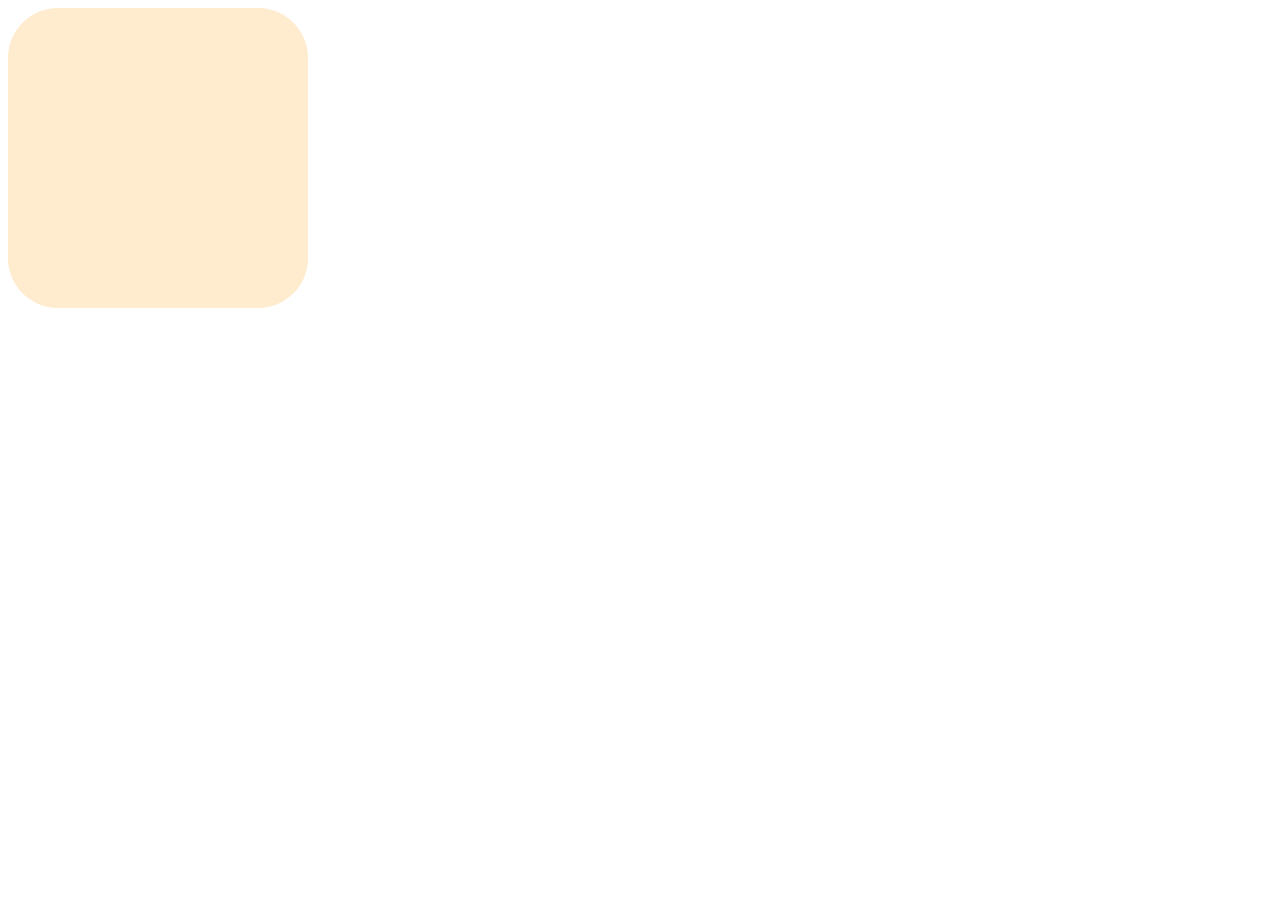
<file: borderRadius.html>
<!doctype html>
<html lang="en">
  <head>
    <meta charset="UTF-8" />
    <meta name="viewport" content="width=device-width, initial-scale=1.0" />
    <title>CSS3新特性——圆角</title>
    <style>
      .box-1 {
        width: 300px;
        height: 300px;
        background-color: blanchedalmond;
        /* 设置圆角 */
        border-radius: 50px;
      }
    </style>
  </head>
  <body>
    <div class="box-1"></div>
  </body>
</html>
</file>
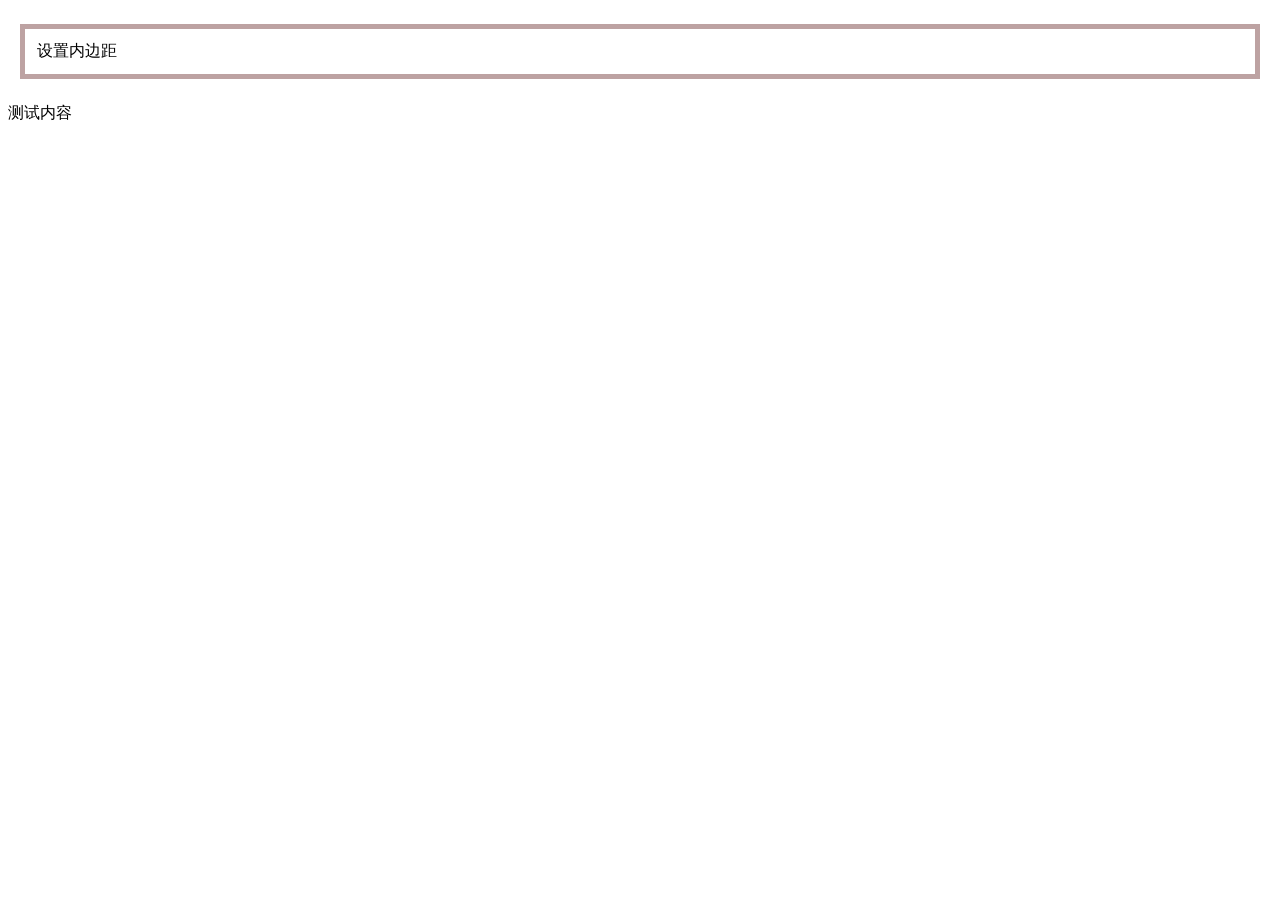
<file: boxModel.html>
<!doctype html>
<html>
  <head>
    <meta charset="UTF-8" />
    <meta name="viewport" content="width=device-width, initial-scale=1.0" />
    <title>盒子模型</title>
    <style>
      .p-box {
        /* 内边距 */
        padding: 0.75rem;
        /* 边框 */
        border: 5px solid rgb(189, 162, 162);
        margin: 1.5rem 0.75rem;
      }
    </style>
  </head>
  <body>
    <div>
      <p class="p-box">设置内边距</p>
      <p>测试内容</p>
    </div>
  </body>
</html>
</file>
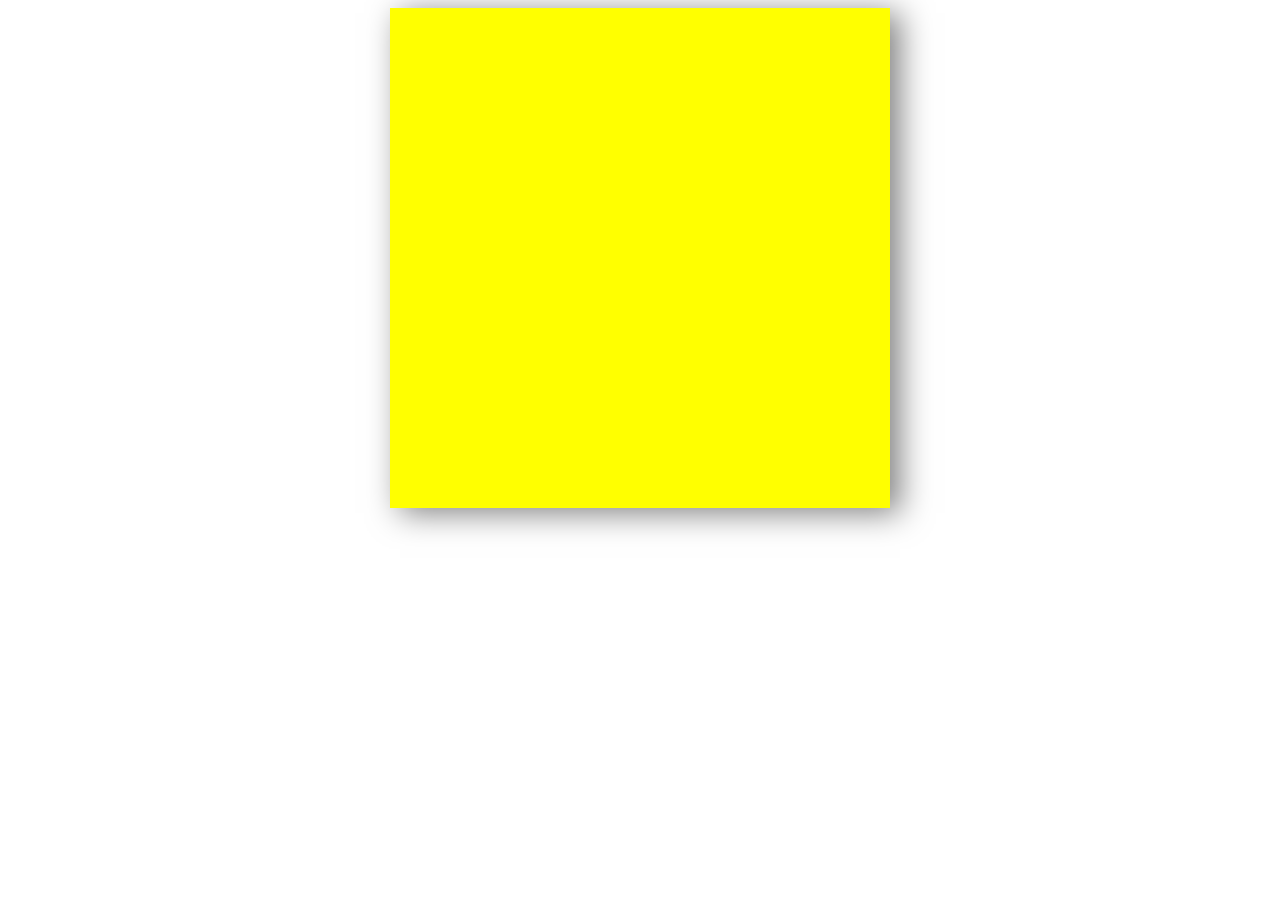
<file: boxShadow.html>
<!doctype html>
<html lang="en">
  <head>
    <meta charset="UTF-8" />
    <meta name="viewport" content="width=device-width, initial-scale=1.0" />
    <title>SS3新特性——阴影</title>
    <style>
      .box-1 {
        width: 500px;
        height: 500px;
        background-color: yellow;
        margin: 0 auto;
        /* 设置阴影 */
        box-shadow: 10px 5px 30px rgba(0, 0, 0, 0.5);
      }
    </style>
  </head>
  <body>
    <div class="box-1"></div>
  </body>
</html>
</file>
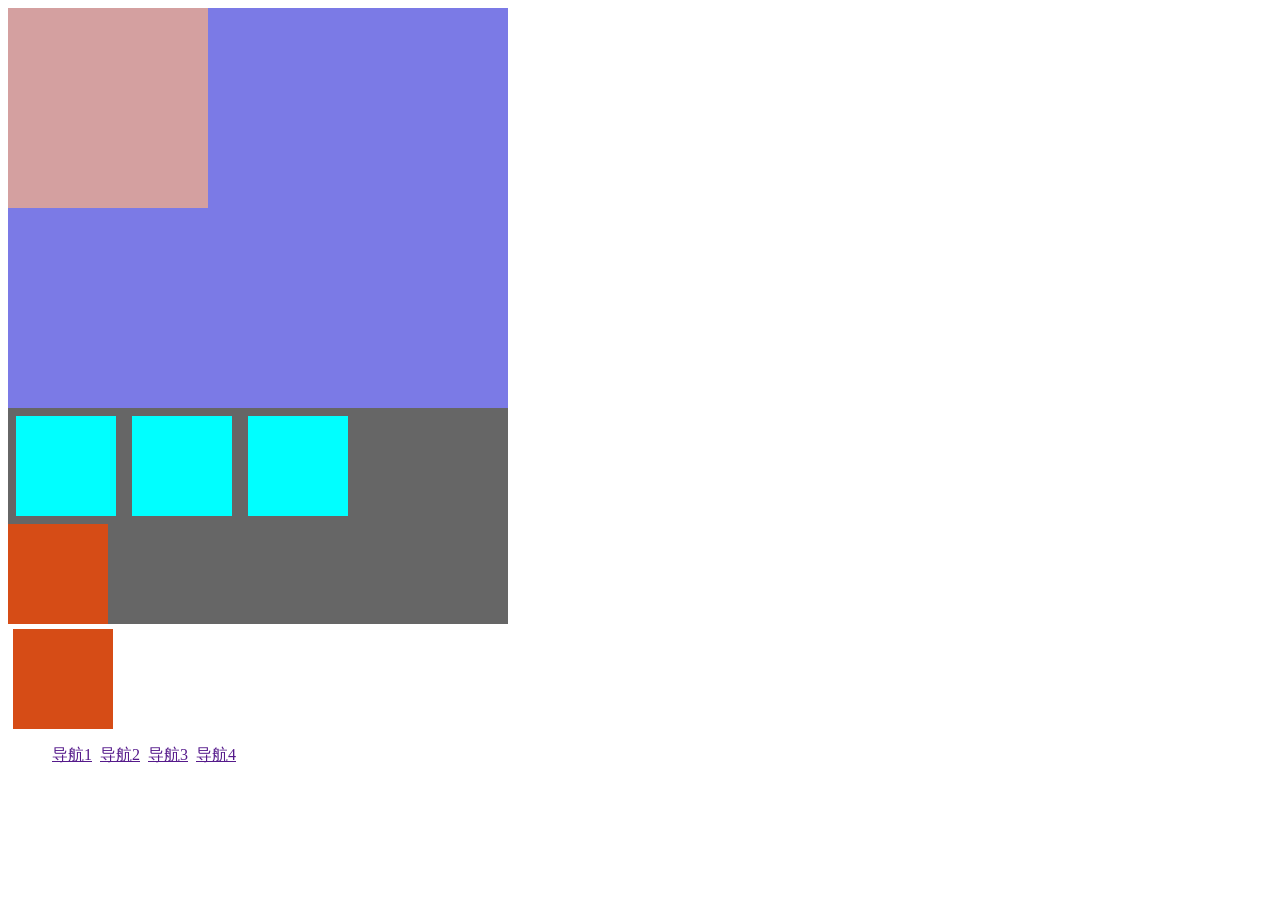
<file: float.html>
<!doctype html>
<html>
  <head>
    <meta charset="UTF-8" />
    <meta name="viewport" content="width=device-width, initial-scale=1.0" />
    <title>浮动</title>
    <style>
      .box {
        width: 200px;
        height: 200px;
        background-color: rgb(212, 160, 160);
        float: left;
      }
      .container {
        width: 500px;
        height: 400px;
        background-color: rgb(123, 122, 230);
      }
      ul {
        /* 去掉li标签默认的小圆点 */
        list-style-type: none;
      }
      .ul-box li {
        /* 设置浮动 */
        float: left;
        margin: 0 0.25rem;
      }
      .f-box {
        width: 500px;
        /* 清除浮动的方案：给父元素设定高度 */
        /* height: 500px; */
        /* 父元素设定overflow，清除浮动对同级元素的影响 */
        overflow: hidden;
        /* 一般情况下与clear同时使用 */
        clear: both;
        background-color: #666;
      }
      /* 通过伪对象的方式来清除浮动影响 */
      /* .f-box::after {
        content: "";
        display: block;
        clear: both;
      } */
      .s-box {
        width: 100px;
        height: 100px;
        background-color: aqua;
        margin: 0.5rem;
        float: left;
      }
      .s-box2 {
        width: 100px;
        height: 100px;
        background-color: rgb(214, 76, 22);
        margin: 0.3rem;
      }
      .s-box3 {
        width: 100px;
        height: 100px;
        background-color: rgb(214, 76, 22);
        /* 使用clear属性清除对应浮动的影响 */
        clear: both;
      }
    </style>
  </head>
  <body>
    <div class="box"></div>
    <div class="container"></div>
    <div class="f-box">
      <div class="s-box"></div>
      <div class="s-box"></div>
      <div class="s-box"></div>
      <!--后续的元素受到上面的浮动元素影响-->
      <div class="s-box3"></div>
    </div>
    <!--后续的元素受到上面的浮动元素影响-->
    <div class="s-box2"></div>
    <div>
      <ul class="ul-box">
        <li>
          <a href=""><span>导航1</span></a>
        </li>
        <li>
          <a href=""><span>导航2</span></a>
        </li>
        <li>
          <a href=""><span>导航3</span></a>
        </li>
        <li>
          <a href=""><span>导航4</span></a>
        </li>
      </ul>
    </div>
  </body>
</html>
</file>
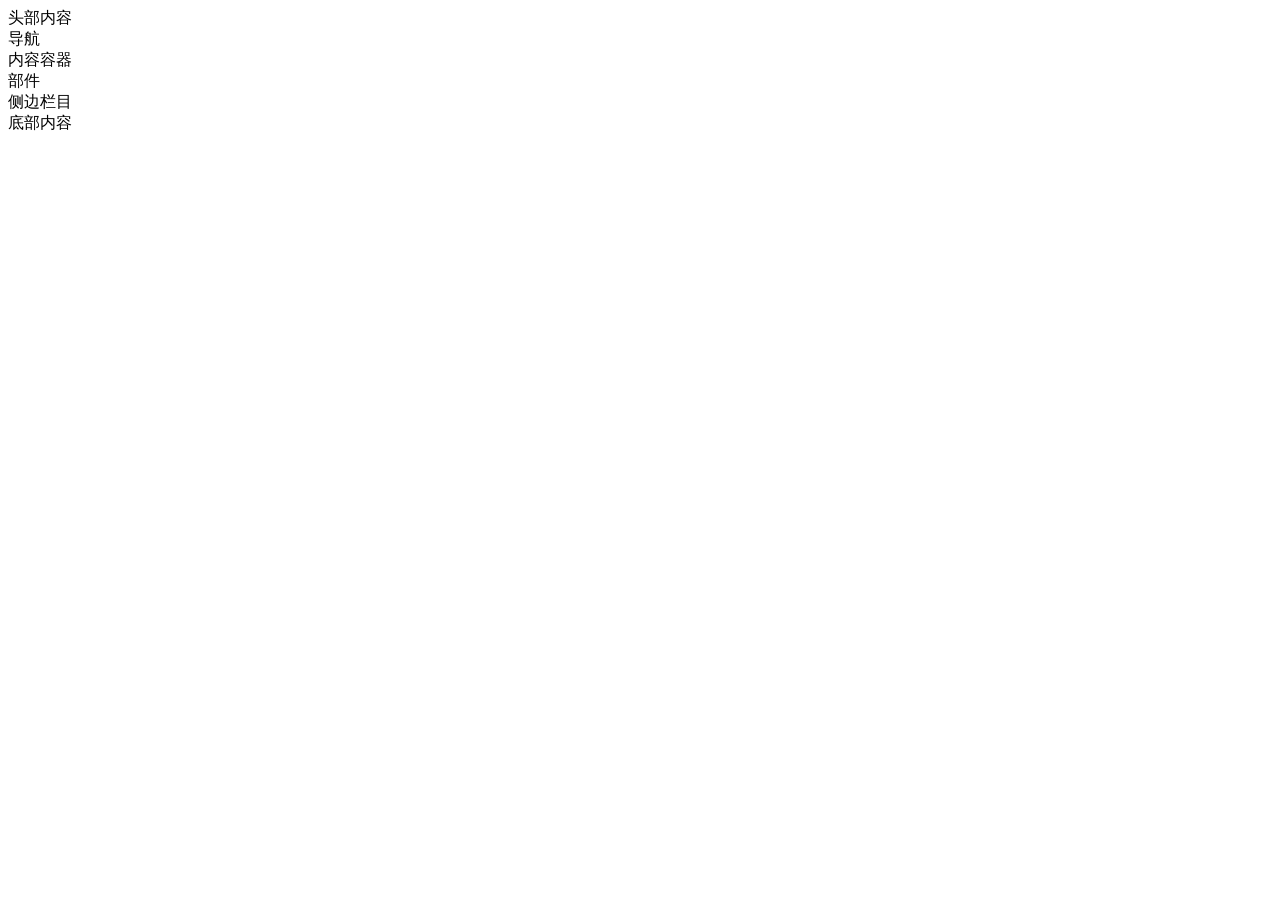
<file: H5.html>
<!doctype html>
<html>
  <head>
    <meta charset="UTF-8" />
    <meta name="viewport" content="width=device-width, initial-scale=1.0" />
    <title>Document</title>
  </head>
  <body>
    <header>头部内容</header>
    <nav>导航</nav>
    <article>
      内容容器
      <section>部件</section>
    </article>
    <aside>侧边栏目</aside>
    <footer>底部内容</footer>
  </body>
</html>
</file>
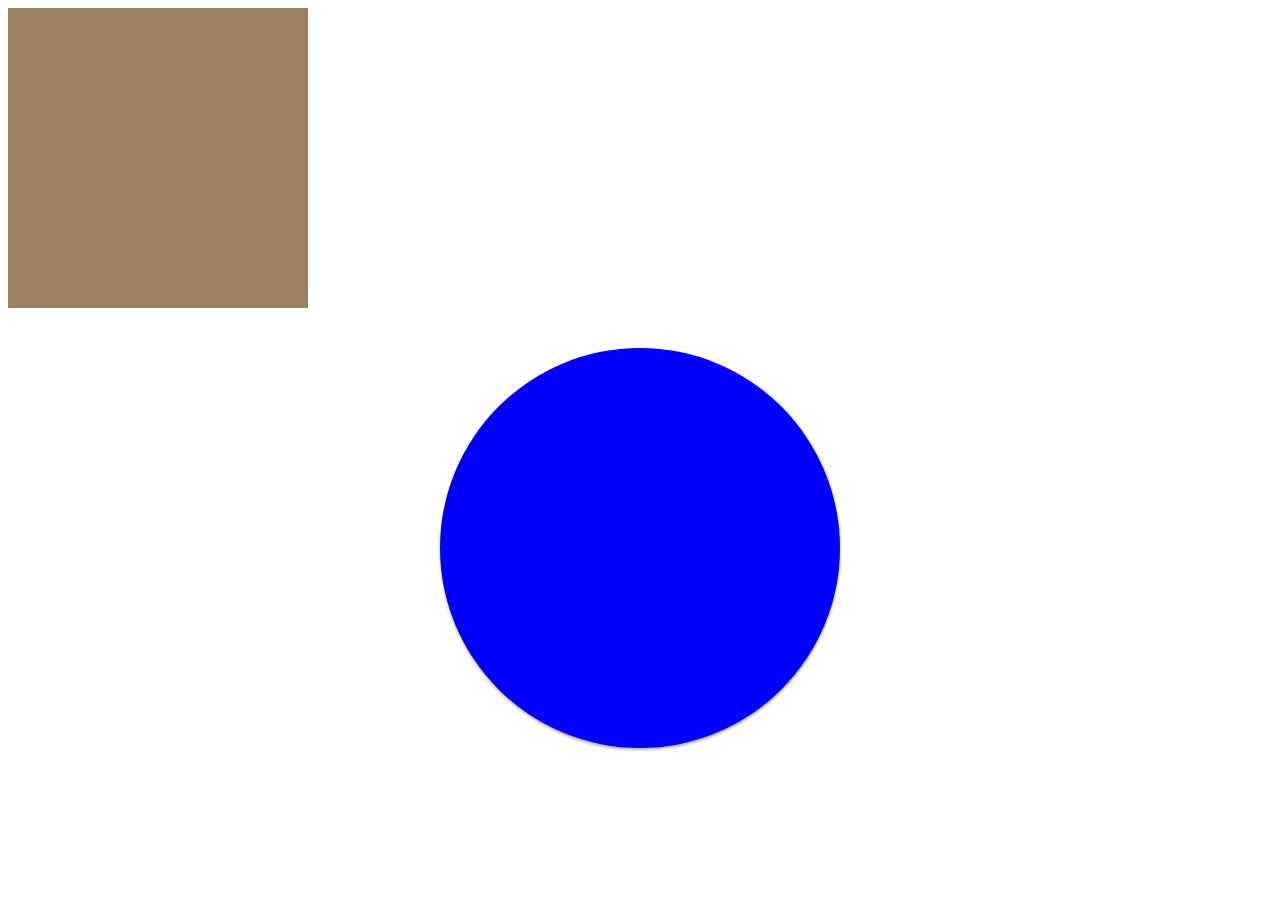
<file: keyframes.html>
<!doctype html>
<html lang="en">
  <head>
    <meta charset="UTF-8" />
    <meta name="viewport" content="width=device-width, initial-scale=1.0" />
    <title>CSS3新特性——动画</title>
    <style>
      .box-1 {
        width: 300px;
        height: 300px;
        background-color: rgb(155, 130, 94);
        /* 设置动画 */
        animation: myAnimation 3s linear 0s infinite;
      }
      .box-1:hover {
        /* 设置鼠标放上去暂停动画 */
        animation-play-state: paused;
      }
      .box-2 {
        width: 400px;
        height: 400px;
        border-radius: 100%;
        background-color: blue;
        margin: 40px auto;
        box-shadow: 0 2px 3px rgba(0, 0, 0, 0.3);
        animation: breathe 2s ease-in-out 0s infinite alternate;
      }
      @keyframes breathe {
        0% {
          /* 设置透明度 */
          opacity: 0.2;
          box-shadow: 0 2px 3px rgba(255, 255, 255, 0.1);
        }
        25% {
          /* 设置透明度 */
          opacity: 0.3;
          box-shadow: 0 2px 4px rgba(82, 62, 173, 0.5);
        }
        50% {
          /* 设置透明度 */
          opacity: 0.5;
          box-shadow: 0 2px 5px rgba(82, 62, 173, 0.75);
        }
        75% {
          /* 设置透明度 */
          opacity: 0.8;
          box-shadow: 0 2px 8px rgba(49, 159, 173, 0.95);
        }
        100% {
          /* 设置透明度 */
          opacity: 1;
          box-shadow: 0 2px 8px rgba(50, 184, 105, 1);
        }
      }
      @keyframes myAnimation {
        0% {
          background-color: rgb(170, 103, 49);
        }
        30% {
          background-color: rgb(185, 75, 41);
        }
        50% {
          background-color: rgb(223, 45, 21);
        }
        80% {
          background-color: rgb(123, 194, 31);
        }
        100% {
          background-color: rgb(22, 216, 216);
        }
      }
    </style>
  </head>
  <body>
    <div class="box-1"></div>
    <div class="box-2"></div>
  </body>
</html>
</file>
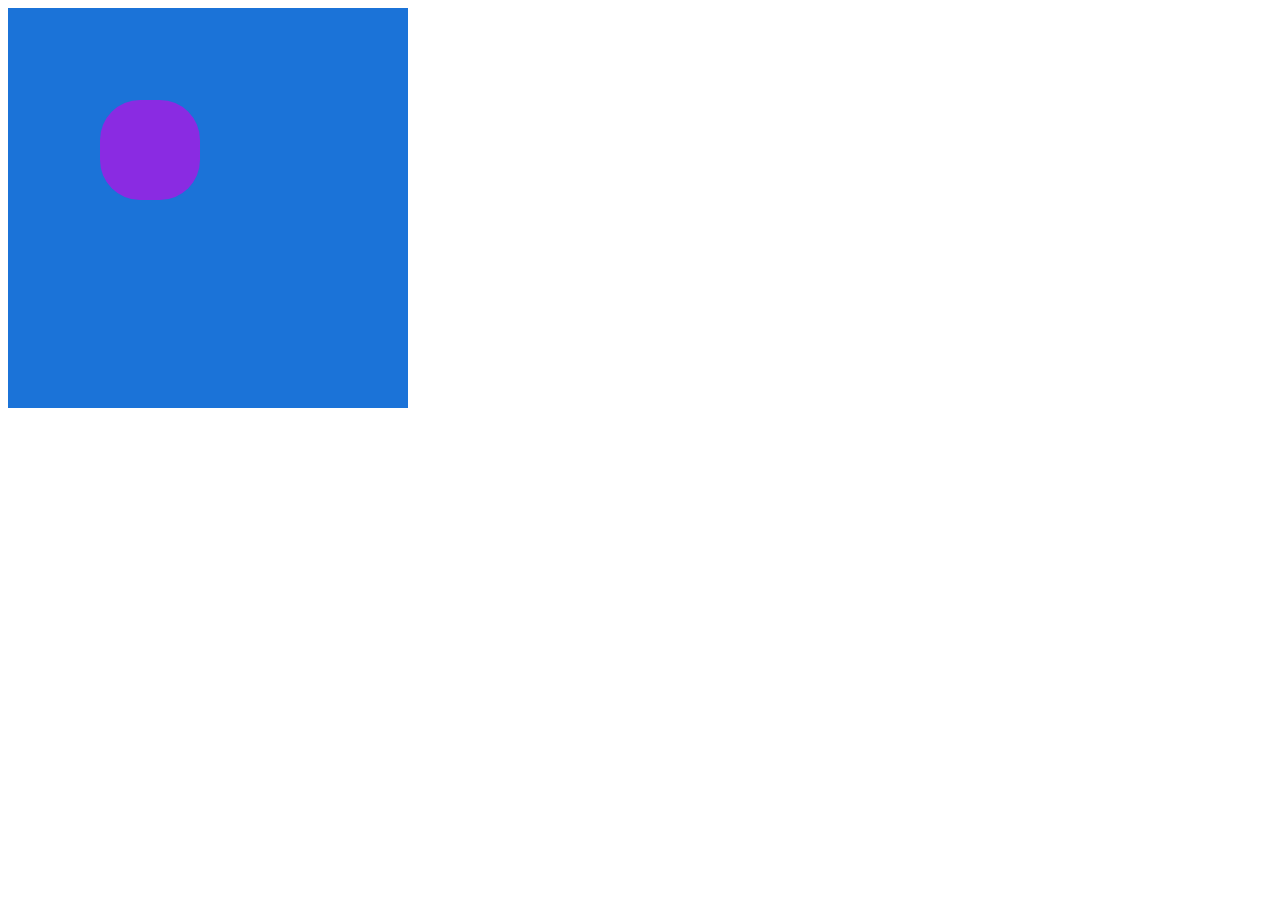
<file: positionFliexd.html>
<!doctype html>
<html lang="en">
  <head>
    <meta charset="UTF-8" />
    <meta name="viewport" content="width=device-width, initial-scale=1.0" />
    <title>固定定位</title>
    <style>
      .box-1 {
        width: 100px;
        height: 100px;
        background-color: blueviolet;
        /* 固定定位 */
        position: fixed;
        left: 100px;
        top: 100px;
        border-radius: 2.5rem;
      }
      .box-2 {
        width: 400px;
        height: 400px;
        background-color: rgb(27, 115, 216);
      }
    </style>
  </head>
  <body>
    <div class="box-1"></div>
    <div class="box-2"></div>
  </body>
</html>
</file>
